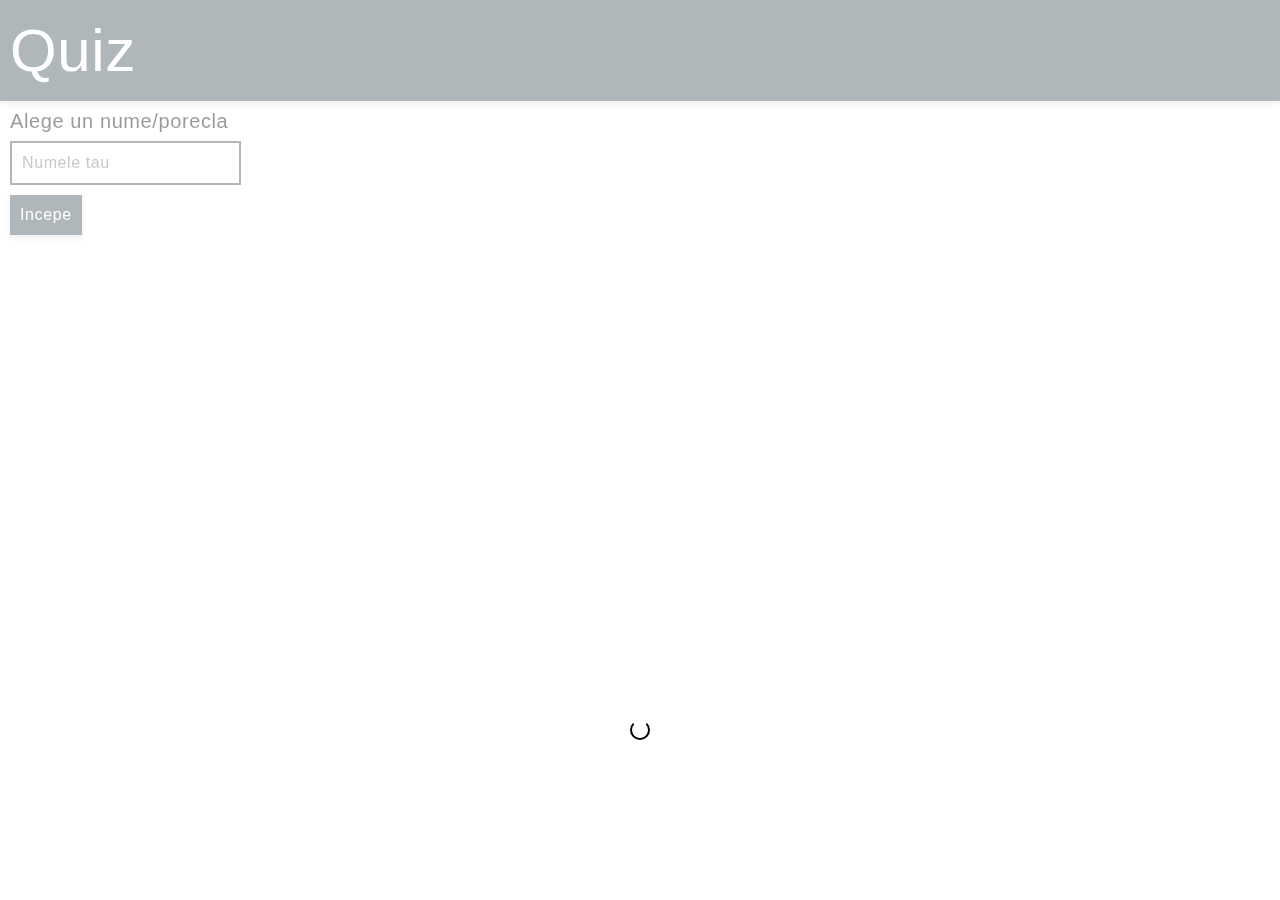
<file: index.html>
<!doctype html>
<html>
<head>
<title>Quiz Parazitii</title>
<link rel="stylesheet" type="text/css" href="player.css"/>
<meta charset="utf-8"><meta name="viewport" content="width=device-width, initial-scale=1"/>
</head>
<body>
<header><span class="name">Quiz</span></header>
<div class="screen screen-active screen-name">
<div class="name-info">Alege un nume/porecla</div>
<form method="POST"><span><input type="text" name="name" placeholder="Numele tau"/></span><span><input type="submit" value="Incepe"/><span class="s-loader s-hidden"><span></span><span></span><span></span></span></span></form></div>
<div class="screen screen-waiting"><span class="waiting-text">Asteapta ca ceilalti colegi sa se inscrie</span><span class="waiting-anim"></span></div>
<div class="screen screen-toolate"><span class="late-text">Din pacate, quiz-ul a inceput deja</span></div>
<div class="screen screen-game"><div class="s-loader"><span></span><span></span><span></span></div><div class="game"></div></div>
<div class="screen screen-end"><span class="youd">Ai obtinut <span></span> raspunsuri corecte! Felicitari!</span><span class="cline"></span></div>
<div class="overflow"><span class="loader"></span></div>
<div class="overflow ovflow-hid"></div>
<div class="alert-con"><span class="alert-text"></span></div>
<script src="https://cdn.ably.io/lib/ably.min-1.js"></script>
<script src="player.js"></script>
</body>
</html>
</file>
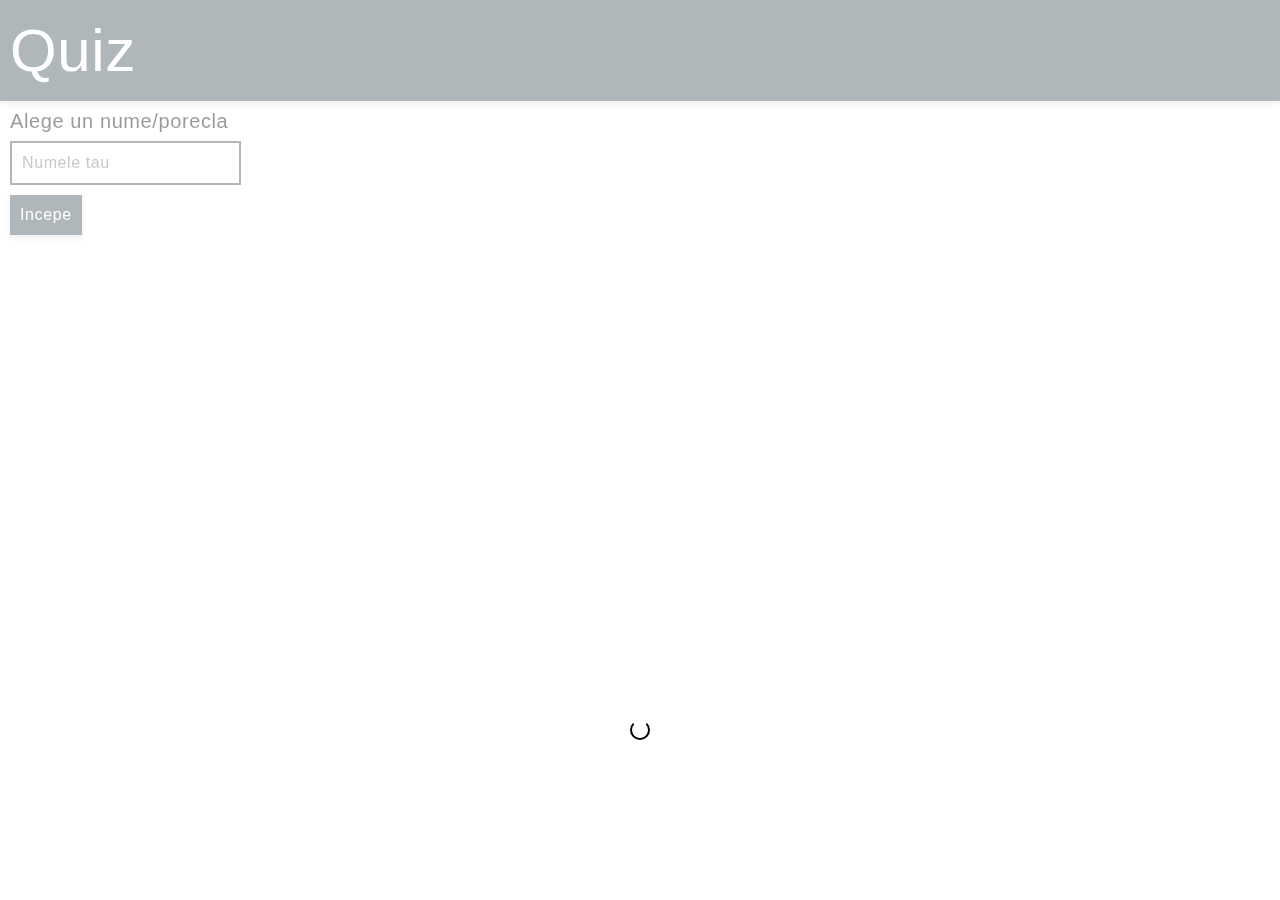
<file: quiz.html>
<!doctype html>
<html>
<head>
<title>Quiz Parazitii</title>
<link rel="stylesheet" type="text/css" href="player.css"/>
<meta charset="utf-8"><meta name="viewport" content="width=device-width, initial-scale=1"/>
</head>
<body>
<header><span class="name">Quiz</span></header>
<div class="screen screen-active screen-name">
<div class="name-info">Alege un nume/porecla</div>
<form method="POST"><span><input type="text" name="name" placeholder="Numele tau"/></span><span><input type="submit" value="Incepe"/><span class="s-loader s-hidden"><span></span><span></span><span></span></span></span></form></div>
<div class="screen screen-waiting"><span class="waiting-text">Asteapta ca ceilalti colegi sa se inscrie</span><span class="waiting-anim"></span></div>
<div class="screen screen-toolate"><span class="late-text">Din pacate, quiz-ul a inceput deja</span></div>
<div class="screen screen-game"><div class="s-loader"><span></span><span></span><span></span></div><div class="game"></div></div>
<div class="screen screen-end"><span class="youd">Ai obtinut <span></span> raspunsuri corecte! Felicitari!</span><span class="cline"></span></div>
<div class="overflow"><span class="loader"></span></div>
<div class="overflow ovflow-hid"></div>
<div class="alert-con"><span class="alert-text"></span></div>
<script src="https://cdn.ably.io/lib/ably.min-1.js"></script>
<script src="player.js"></script>
</body>
</html>
</file>
<file: player.css>
:root{
--shadow:0 3px 6px rgba(0,0,0,0.16);
--main:#3A4C55;
}
*, :before, :after{
margin:0;
font-size:16px;
font-family:sans-serif;
box-sizing:border-box;
position:relative;
transition-duration:.4s;
transition-timing-function:linear;
letter-spacing:.6px;
line-height:20px;
}
header{
box-shadow:var(--shadow);
background:var(--main);
color:white;
padding:40px 10px 40px 10px;
}
.name{
font-size:60px;
vertical-align:middle;
}
.screen{
position:fixed;
top:101.35px;
left:-100%;
opacity:0;
width:100%;
height:100%;
}
.screen-active{
left:0px;
opacity:1;
}
.screen-name{
display:flex;
flex-direction:column;
}
.name-info{
padding:10px;
font-size:20px;
}
input[type="text"]{
padding:10px;
border:2px solid var(--main);
}
input[type="text"]:hover{
box-shadow:var(--shadow);
}
input[type="text"]:focus{
box-shadow:inset var(--shadow);
}
input[type="submit"]{
background:var(--main);
border:none;
padding:10px;
color:white;
box-shadow:var(--shadow);
cursor:pointer;
}
input[type="submit"]:hover{
background:black;
}
form{
display:flex;
flex-direction:column;
}
form>span{
padding:0px 10px 10px 10px;
}
.overflow{
position:fixed;
top:0;
left:0;
width:100%;
height:100%;
display:flex;
background:rgb(256,256,256, .6);
justify-content:center;
align-items:center;
}
.loader{
width:20px;
height:20px;
display:table;
border:2px solid;
border-top-color:white;
border-radius:100%;
animation:1s linear infinite loading;
position: absolute;
top: 80%;
}
@keyframes loading{
0%{
padding:0px;
transform:rotate(0deg);
}
50%{
padding:10px;
transform:rotate(360deg); 
}
100%{
padding:0px;
transform:rotate(360deg);
}
}
.screen-waiting{
display:flex;
align-items:center;
flex-direction:column;

}
.waiting-anim{
width:1px;
height:40px;
border-radius:0;
border:2px solid black;
top:10px;
animation:20s cubic-bezier(1,0,0,1) infinite waiting;
letter-spacing:2px;
}
@keyframes waiting{
0%{
border-radius:0;
transform:rotate(3600deg);
}
50%{
border-radius:100%;
transform:rotate(0deg);
}
60%{
border-radius:0;
transform:rotate(3600deg);
}
}
.waiting-text{
font-size:30px;
display: inline-table;
letter-spacing: 2px;
margin: 10px;
line-height: 1;
}
.screen-toolate{
display:flex;
justify-content:center;
align-items:center;
color:orangered;
}
.late-text{
font-size:40px;
line-height:1;
left:10px;
}
.ovflow-hid{
display:none;
}
.alert-con{
display:flex;
justify-content:center;
top:100px;
left:-100%;
}
.alert-text{
font-size:20px;
margin:15px;
left:-100%;
}
.alerting{
left:0%;
}
.alerting>.alert-text{
left:0;
}
.s-loader>span{
display:inline-table;
width:3px;
height:3px;
background:black;
margin:5px;
top:-4px;
left:-5px;
}
.s-loader{
display:table;
}
.s-loader>span:nth-child(1){
animation:1s linear infinite sl1;
}
.s-loader>span:nth-child(2){
animation:1s linear infinite sl1;
animation-delay:.1s;
}
.s-loader>span:nth-child(3){
animation:1s linear infinite sl1;
animation-delay:.2s;
}
@keyframes sl1{
from{
opacity:1;
left:0px;
transform:scale(2);
}
to{
opacity:0;
left:50px;
transform:scale(0);
}
}
.s-hidden{
transition-timing-function:cubic-bezier(.95,.05,.8,.04);
opacity:0;
display:none;
}
.question{
font-size:30px;
display:table;
line-height:1;
margin:10px;
}
.answer{
display:table;
padding:10px;
border-top:1px solid #eee;
width:100%;
}
.cbox{
width:20px;
height:20px;
border:2px solid black;
left:-5px;
top:-2px;
box-shadow:var(--shadow);
}
.answer-text{
width:calc(100% - 38px);
}
.answer>span{
display:inline-table;
vertical-align:middle;
}
.ans-correct{
background:yellowgreen;
color:white;
box-shadow:var(--shadow);
}
.ans-wrong{
background:orangered;
color:white;
box-shadow:var(--shadow);
}
.ans-correct>.cbox:after, .ans-wrong>.cbox:after{
content:"";
width:12px;
height:12px;
background:black;
display:block;
margin-left:2px;
margin-right:2px;
top:2px;
}
.screen-end{
display:flex;
justify-content:center;
top:-10%;
flex-direction:column;
align-items:center;
}
.youd{
width:100%;
font-size:20px;
padding:10px;
line-height:1;
display:flex;
justify-content: center;
}
@media only screen and (max-width:420px){
.youd{
display:table;
}
}
.youd>span{
display:inline-table;
font-size:30px;
padding: 5px;
top: -5px;
}
.cline{
height:3px;
background:var(--main);
top:5px;
}
.overflow{
flex-direction:column;
}
.crect{
padding:15px;
position:absolute;
top:0%;
background:black;
color:white;
box-shadow:var(--shadow);
opacity:0;
border-top:4px solid white;
}
.crect-anim{
top:10%;
opacity:1;
}
.crect-que{
display:table;
font-size:20px;
padding:5px;
line-height:1.2 !important;
}
.crect-ans{
border-left:4px solid yellowgreen;
padding-left:5px;
}
.crect-label{
background:#00689A;
padding:5px;
border-radius:5%;
display:table;
box-shadow:var(--shadow);
}
</file>
